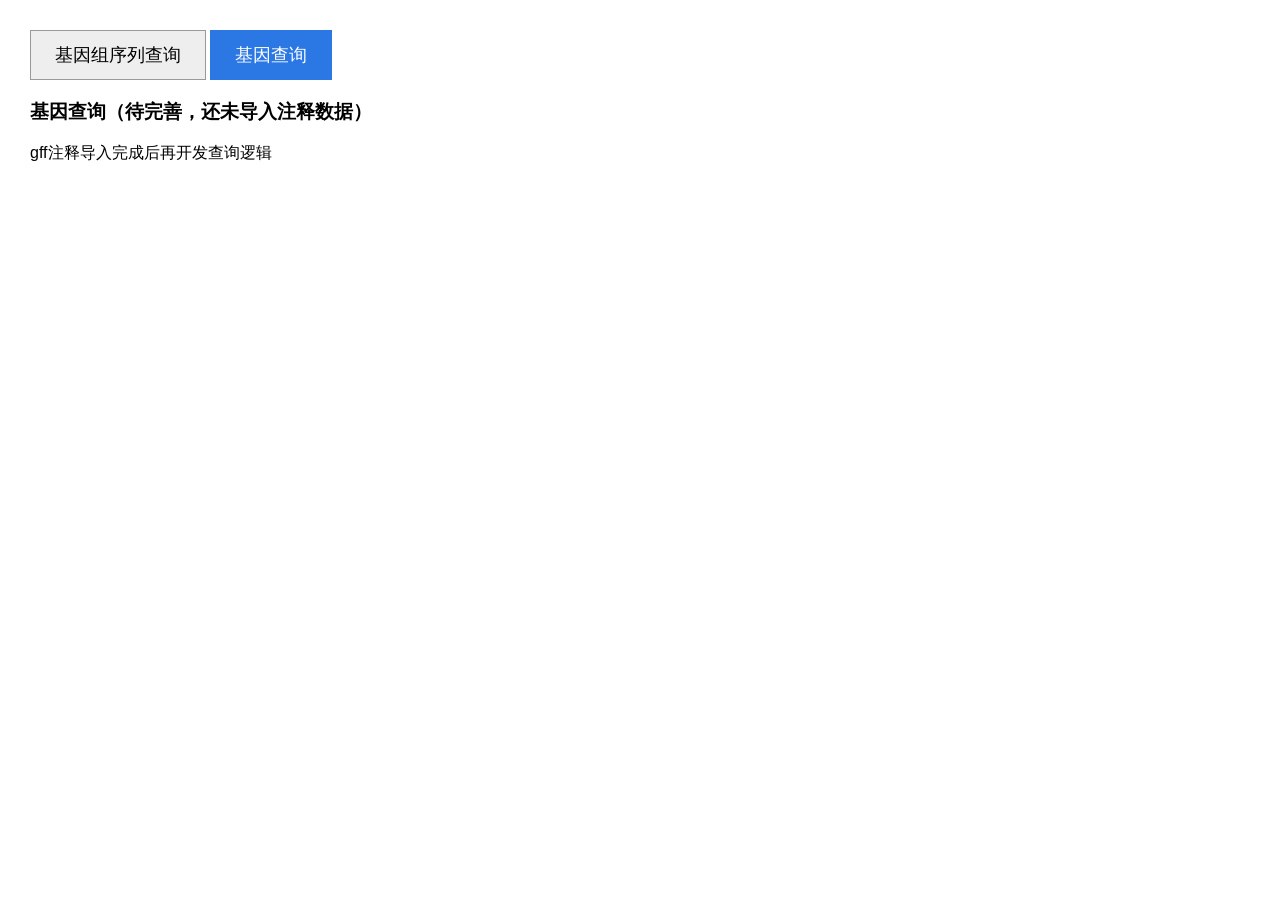
<file: templates/gene.html>
<!DOCTYPE html>
<html lang="zh-CN">
<head>
    <meta charset="UTF-8">
    <title>基因查询</title>
    <style>
        body{font-family:Arial;margin:30px;}
        .tab-group button{padding:12px 24px;font-size:18px;border:1px solid #999;background:#eee;cursor:pointer;}
        .tab-group button.active{background:#2b78e4;color:white;border-color:#2b78e4;}
    </style>
</head>
<body>
<div class="tab-group">
    <button onclick="location.href='/'">基因组序列查询</button>
    <button class="active" onclick="location.href='/gene_query'">基因查询</button>
</div>

<h3>基因查询（待完善，还未导入注释数据）</h3>
<p>gff注释导入完成后再开发查询逻辑</p>

</body>
</html>
</file>
